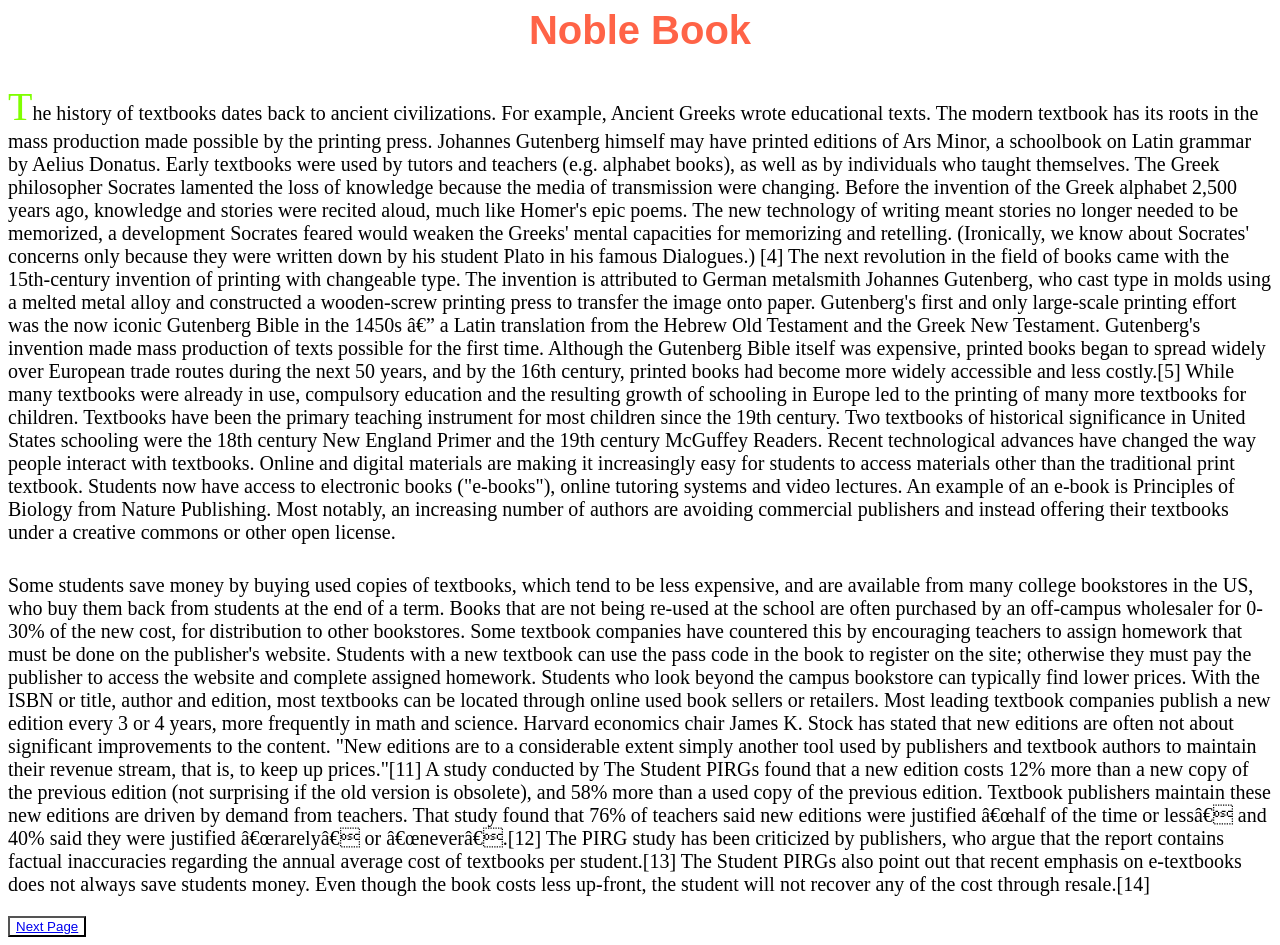
<file: index.html>
<!DOCTYPE html>
<html lang="en">
  <head>
    <link rel="stylesheet" href="noble.css" <meta charset="UTF-8" />
    <meta http-equiv="X-UA-Compatible" content="IE=edge" />
    <meta name="viewport" content="width=device-width, initial-scale=1.0" />
    <title>Noble</title>
  </head>
  <body>
    <h1>Noble Book</h1>
    <div class="para">
      <p class="para1">
        The history of textbooks dates back to ancient civilizations. For
        example, Ancient Greeks wrote educational texts. The modern textbook has
        its roots in the mass production made possible by the printing press.
        Johannes Gutenberg himself may have printed editions of Ars Minor, a
        schoolbook on Latin grammar by Aelius Donatus. Early textbooks were used
        by tutors and teachers (e.g. alphabet books), as well as by individuals
        who taught themselves. The Greek philosopher Socrates lamented the loss
        of knowledge because the media of transmission were changing. Before the
        invention of the Greek alphabet 2,500 years ago, knowledge and stories
        were recited aloud, much like Homer's epic poems. The new technology of
        writing meant stories no longer needed to be memorized, a development
        Socrates feared would weaken the Greeks' mental capacities for
        memorizing and retelling. (Ironically, we know about Socrates' concerns
        only because they were written down by his student Plato in his famous
        Dialogues.) [4] The next revolution in the field of books came with the
        15th-century invention of printing with changeable type. The invention
        is attributed to German metalsmith Johannes Gutenberg, who cast type in
        molds using a melted metal alloy and constructed a wooden-screw printing
        press to transfer the image onto paper. Gutenberg's first and only
        large-scale printing effort was the now iconic Gutenberg Bible in the
        1450s — a Latin translation from the Hebrew Old Testament and the Greek
        New Testament. Gutenberg's invention made mass production of texts
        possible for the first time. Although the Gutenberg Bible itself was
        expensive, printed books began to spread widely over European trade
        routes during the next 50 years, and by the 16th century, printed books
        had become more widely accessible and less costly.[5] While many
        textbooks were already in use, compulsory education and the resulting
        growth of schooling in Europe led to the printing of many more textbooks
        for children. Textbooks have been the primary teaching instrument for
        most children since the 19th century. Two textbooks of historical
        significance in United States schooling were the 18th century New
        England Primer and the 19th century McGuffey Readers. Recent
        technological advances have changed the way people interact with
        textbooks. Online and digital materials are making it increasingly easy
        for students to access materials other than the traditional print
        textbook. Students now have access to electronic books ("e-books"),
        online tutoring systems and video lectures. An example of an e-book is
        Principles of Biology from Nature Publishing. Most notably, an
        increasing number of authors are avoiding commercial publishers and
        instead offering their textbooks under a creative commons or other open
        license.
      </p>
      <p class="para2">
        Some students save money by buying used copies of textbooks, which tend
        to be less expensive, and are available from many college bookstores in
        the US, who buy them back from students at the end of a term. Books that
        are not being re-used at the school are often purchased by an off-campus
        wholesaler for 0-30% of the new cost, for distribution to other
        bookstores. Some textbook companies have countered this by encouraging
        teachers to assign homework that must be done on the publisher's
        website. Students with a new textbook can use the pass code in the book
        to register on the site; otherwise they must pay the publisher to access
        the website and complete assigned homework. Students who look beyond the
        campus bookstore can typically find lower prices. With the ISBN or
        title, author and edition, most textbooks can be located through online
        used book sellers or retailers. Most leading textbook companies publish
        a new edition every 3 or 4 years, more frequently in math and science.
        Harvard economics chair James K. Stock has stated that new editions are
        often not about significant improvements to the content. "New editions
        are to a considerable extent simply another tool used by publishers and
        textbook authors to maintain their revenue stream, that is, to keep up
        prices."[11] A study conducted by The Student PIRGs found that a new
        edition costs 12% more than a new copy of the previous edition (not
        surprising if the old version is obsolete), and 58% more than a used
        copy of the previous edition. Textbook publishers maintain these new
        editions are driven by demand from teachers. That study found that 76%
        of teachers said new editions were justified “half of the time or less”
        and 40% said they were justified “rarely” or “never”.[12] The PIRG study
        has been criticized by publishers, who argue that the report contains
        factual inaccuracies regarding the annual average cost of textbooks per
        student.[13] The Student PIRGs also point out that recent emphasis on
        e-textbooks does not always save students money. Even though the book
        costs less up-front, the student will not recover any of the cost
        through resale.[14]
      </p>
    </div>
    <button type="submit"><a href="noble1.html">Next Page</a></button>
  </body>
</html>
</file>
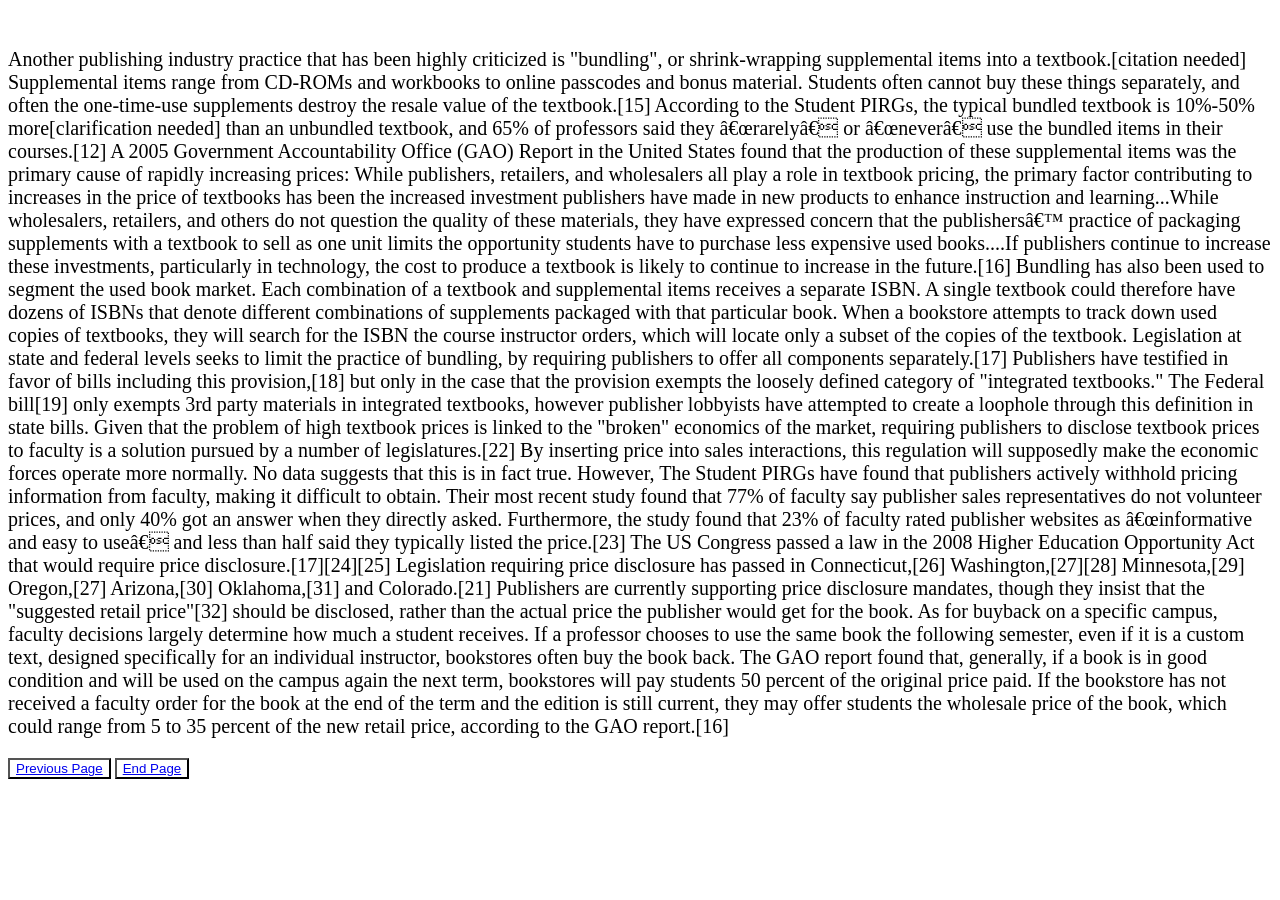
<file: noble1.html>
<!DOCTYPE html>
<html lang="en">
  <head>
    <link rel="stylesheet" href="noble.css" <meta charset="UTF-8" />
    <meta http-equiv="X-UA-Compatible" content="IE=edge" />
    <meta name="viewport" content="width=device-width, initial-scale=1.0" />
    <title>Document</title>
  </head>
  <body>
    <div class="para">
      <p class="para3">
        Another publishing industry practice that has been highly criticized is
        "bundling", or shrink-wrapping supplemental items into a
        textbook.[citation needed] Supplemental items range from CD-ROMs and
        workbooks to online passcodes and bonus material. Students often cannot
        buy these things separately, and often the one-time-use supplements
        destroy the resale value of the textbook.[15] According to the Student
        PIRGs, the typical bundled textbook is 10%-50% more[clarification
        needed] than an unbundled textbook, and 65% of professors said they
        “rarely” or “never” use the bundled items in their courses.[12] A 2005
        Government Accountability Office (GAO) Report in the United States found
        that the production of these supplemental items was the primary cause of
        rapidly increasing prices: While publishers, retailers, and wholesalers
        all play a role in textbook pricing, the primary factor contributing to
        increases in the price of textbooks has been the increased investment
        publishers have made in new products to enhance instruction and
        learning...While wholesalers, retailers, and others do not question the
        quality of these materials, they have expressed concern that the
        publishers’ practice of packaging supplements with a textbook to sell as
        one unit limits the opportunity students have to purchase less expensive
        used books....If publishers continue to increase these investments,
        particularly in technology, the cost to produce a textbook is likely to
        continue to increase in the future.[16] Bundling has also been used to
        segment the used book market. Each combination of a textbook and
        supplemental items receives a separate ISBN. A single textbook could
        therefore have dozens of ISBNs that denote different combinations of
        supplements packaged with that particular book. When a bookstore
        attempts to track down used copies of textbooks, they will search for
        the ISBN the course instructor orders, which will locate only a subset
        of the copies of the textbook. Legislation at state and federal levels
        seeks to limit the practice of bundling, by requiring publishers to
        offer all components separately.[17] Publishers have testified in favor
        of bills including this provision,[18] but only in the case that the
        provision exempts the loosely defined category of "integrated
        textbooks." The Federal bill[19] only exempts 3rd party materials in
        integrated textbooks, however publisher lobbyists have attempted to
        create a loophole through this definition in state bills. Given that the
        problem of high textbook prices is linked to the "broken" economics of
        the market, requiring publishers to disclose textbook prices to faculty
        is a solution pursued by a number of legislatures.[22] By inserting
        price into sales interactions, this regulation will supposedly make the
        economic forces operate more normally. No data suggests that this is in
        fact true. However, The Student PIRGs have found that publishers
        actively withhold pricing information from faculty, making it difficult
        to obtain. Their most recent study found that 77% of faculty say
        publisher sales representatives do not volunteer prices, and only 40%
        got an answer when they directly asked. Furthermore, the study found
        that 23% of faculty rated publisher websites as “informative and easy to
        use” and less than half said they typically listed the price.[23] The US
        Congress passed a law in the 2008 Higher Education Opportunity Act that
        would require price disclosure.[17][24][25] Legislation requiring price
        disclosure has passed in Connecticut,[26] Washington,[27][28]
        Minnesota,[29] Oregon,[27] Arizona,[30] Oklahoma,[31] and Colorado.[21]
        Publishers are currently supporting price disclosure mandates, though
        they insist that the "suggested retail price"[32] should be disclosed,
        rather than the actual price the publisher would get for the book. As
        for buyback on a specific campus, faculty decisions largely determine
        how much a student receives. If a professor chooses to use the same book
        the following semester, even if it is a custom text, designed
        specifically for an individual instructor, bookstores often buy the book
        back. The GAO report found that, generally, if a book is in good
        condition and will be used on the campus again the next term, bookstores
        will pay students 50 percent of the original price paid. If the
        bookstore has not received a faculty order for the book at the end of
        the term and the edition is still current, they may offer students the
        wholesale price of the book, which could range from 5 to 35 percent of
        the new retail price, according to the GAO report.[16]
      </p>
    </div>
    <button><a href="index.html">Previous Page</a></button>
    <button><a href="end.html">End Page</a></button>
  </body>
</html>
</file>
<file: noble.css>
.para{
    padding-top: 10px;
}
.para2{
    padding-top: 10px;
    font-size: 20px;
    color:black;
}
.para1{
    font-size: 20px;
    color:black;
}
p:hover{
    background-color: black;
    color:yellow;
} 
.para1::first-letter{
    color:chartreuse;
    font-size:40px;
}
h1{
    text-align: center;
    font-size: 40px;
    color:tomato;
    margin:0;
    font-family: 'Segoe UI', Tahoma, Geneva, Verdana, sans-serif;
}
body{
    background-image: url("https://assets-eu-01.kc-usercontent.com/bcd02f72-b50c-0179-8b4b-5e44f5340bd4/8a6f3e4f-d9ef-4c4a-afb7-5a5f62cf61f4/short-and-spectacular-header.jpg");
}
button{
    text-align: center;
    
    color:rgb(136, 136, 101);
    background-color:white;
}
a:hover{
    color:yellow;
}
.para3{
    padding-top: 10px;
    font-size: 20px;
    color:black;
}
</file>
